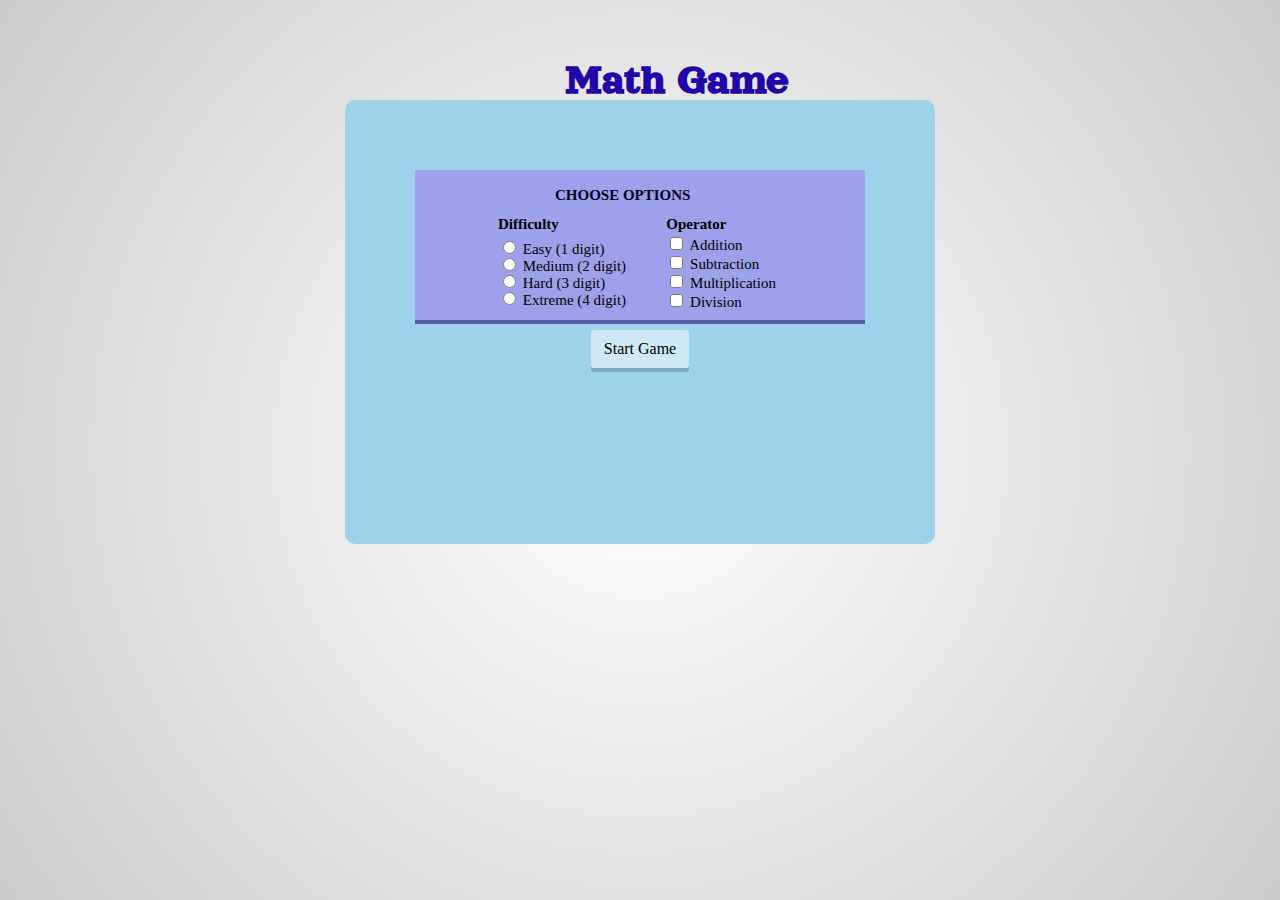
<file: mathgame/index.html>
<!DOCTYPE html>
<html lang="en">
    <head>
        <title>Maths Game</title>
        <meta charset= "utf-8">
        <meta name="viewport" content="width = device-width, initial-scale=1, user-scalable=yes">
        <link rel="preconnect" href="https://fonts.gstatic.com">
        <link href="https://fonts.googleapis.com/css2?family=Orelega+One&display=swap" rel="stylesheet">
        <link rel="stylesheet" href="styling.css">
    </head>
    <body>  
        <div id="mathgame"><h1>Math Game</h1></div>
        <audio id="myAudio">
            <source src="wrong.mp3" type="audio/mpeg">
          </audio>
        <div id="container">
           
            <div id="score">
                Score: <span id="scorevalue">0</span> 
            </div>
            <div id="correct"> 
                 Correct
            </div>
            <div id="wrong">
                Try again
            </div>
           
            <div id="question">
            </div>
             <div id="choosewisely">
                <p><b>Choose Options</b></p>
                <table>
                  <tr>
                      <th> Difficulty</th>
                      <th> Operator</th>
                      
                  </tr>             
                  <tr>
                    <td><input type="radio" id="rd1" name="Difficulty" value="1 digit">
                        <label for="rd1">Easy (1 digit)</label><br>
                        <input type="radio" id="rd2" name="Difficulty" value="2 digit">
                        <label for="rd2">Medium (2 digit)</label><br>
                        <input type="radio" id="rd3" name="Difficulty" value="3 digit">
                        <label for="rd3"> Hard (3 digit)</label><br>
                        <input type="radio" id="rd4" name="Difficulty" value="4 digit">
                        <label for="rd4"> Extreme (4 digit)</label>
                    </td> 
                    
                    
                       <td> 
                            <input type="checkbox" id="check1" name="math_operators" value="addition">
                            <label for="check1">Addition</label><br>
                            <input type="checkbox" id="check2" name="math_operators" value="subtraction">
                            <label for="check2">Subtraction</label><br>
                            <input type="checkbox" id="check3" name="math_operators" value="multiplication">
                            <label for="check3"> Multiplication</label><br>
                            <input type="checkbox" id="check4" name="math_operators" value="division">
                            <label for="check4">Division</label>
                       </td>

                       
                   </tr> 
                </table>
             </div>
        
            <div id="instruction">
               Click on the correct answer
              </div>
              <div id="choices">
                 <div id="box1" class="box"></div>
                 <div id="box2" class="box"></div>
                 <div id="box3" class="box"></div>
                 <div id="box4" class="box"></div>
              </div>
              <div id="startreset">
                  Start Game
              </div>
              <div id="timeremaining">
                Time remaining: <span id="timeremainingvalue">60</span>sec 
                 <!-- span нь div-тэй адил боловч inline/текст ба document-ын зарим хэсгийг тодорхойлно/  элемент юм.  -->
              </div>
              <div id="gameOver">
                  
              </div>
              
        </div>
        
        <script src="javascript.js"></script>
    </body>
</html>
</file>
<file: mathgame/styling.css>
html{
    height: 100%;
    background: radial-gradient(circle,#fff, #ccc);
    background: -webkit-radial-gradient(circle,#fff, #ccc);
    background: -o-radial-gradient(circle,#fff, #ccc);
    background: -moz-radial-gradient(circle,#fff, #ccc);
}

#mathgame{
    width:450px;
    height:150px;
    position: absolute;
    top: 27px;
    left: 565px;
    font-size: large;
    color: #2306a7;
    font-family: 'Orelega One', cursive;
    font-size: 22px;
}
#container{
    height: 400px;
    width: 550px;
    background-color: #9DD2EA;
    margin: 100px auto;
    padding: 20px;
    border-radius: 10px;
    box-shadow: 0px 4px 0px 0px   #9DD2EA;
    -moz-box-shadow: 0px 4px 0px 0px  #9DD2EA;
    -webkit-box-shadow: 0px 4px 0px 0px   #9DD2EA;
    position: relative;

}
#score{
    background-color: #F1FF92;
    color:#888e5F;
    padding: 11px;
    position: absolute;
    left: 500px;
    box-shadow: 0px 4px 0px #9da853;
    display: none;
}
#correct{
    position: absolute;
    left: 260px;
    background-color: #42e252;
    color: white;
    padding: 11px;
    display: none;
}
#wrong{
    position: absolute;
    left: 250px;
    background-color: #de401a;
    color: white;
    padding: 11px;
    display: none;
}
#question{
    width:450px;
    height:150px;
    margin: 50px auto 10px auto;
    background-color: #9da0ea;
    box-shadow: 0px 4px #535aa8;
    font-size: 72px;
    text-align: center;
    font-family: cursive, sans-serif;
    color: black;
    position: relative;
}
#instruction{
    width: 450px;
    height: 50px;
    background-color: #B481d9;
    margin: 10px auto;
    text-align: center;
    line-height: 45px;
    box-shadow: 0px 4px #8153a8;/* box-shadow: none|h-offset v-offset blur spread color |inset|initial|inherit; */
    display: none;
}
  
#choosewisely{
    font-size: 15px;
    position: absolute;
    width: 450px;
    height: 50px;
    top:75px;
    left: 150px;
    line-height: 11px;
    /* display: none; */
}
table{
    width: 70%;
}
th{
    text-align: left;
    height: 10px;
}
p{
    color: rgb(2, 2, 31);
    text-indent: 60px;
    text-transform: uppercase;
}
#choices{
    width: 450px;
    height: 100px;
    margin: 5px auto;
    border: 10px;
    display: none;
}
.box{
    width: 85px;
    height: 85px;
    background-color: white;
    float: left;
    margin-right: 36px;
    border-radius: 3px;
    cursor: pointer;
    box-shadow: 0px 4px rgba(0, 0 , 0, 0.2);
    text-align: center; /*text-iig hevtee chigleld golluulna */
    line-height: 80px; /*text-iin bairshiliig bosoo chigleld 80px-d abaachij golluulna  */
    position: relative; /*энгийн байршилд элементийг хооронд relative болгоно.  */
    transition: all 0.2s; /* бүгд 0,2 секунд шилжилт хийгдэнэ */
    -webkit-transition: all 0.2s; /*Safari дэмждэг*/
    -moz-transition: all 0.2s;/*mozilla дэмждэг*/
    -o-transition: all 0.2s;/*opera дэмждэг*/
    -ms-transition: all 0.2s;/*microsoft дэмждэг*/
    
   
}
.box:hover, #startreset:hover{  /*mouse-aar box, startreset hurehed daraah uurchlult hiigdene*/
     background-color: #9c89f6; /*ariin ungu нил ягаан болно*/
    color: white;  /*текстийн өнгийг цагаан болгоно*/
   box-shadow: 0px 4px #6b54d3; /*h-offset: заавал хөндлөн чиглэлд сүүдрийг оруулна, эерэг үр дүн нь 
                                  хайрцагны баруун талд сүүдрийг, сөрөг утга нь хайрцагны зүүн талд сүүдэр өгнө. 
                                  v-offset: заавал босоо чиглэлд сүүдрийг оруулна, эерэг үр дүн нь хайрцагны 
                                  доод талд, сөрөг утга нь хайрцагны дээд талд сүүдэр өгнө. 
                                  өнгө: нэмэлтээр сүүдэрт өнгө оруулна.*/ 
   -moz-box-shadow: 0px 4px #6b54d3; 
   -webkit-box-shadow: 0px 4px #6b54d3;  
}
.box:active, #startreset:active{ /*selector нь идэвхитэй байгаа холбоосүүдын загвар гарна. Товчлуурыг дарахад link нь 
                            идэвхитэй болно*/ 
    box-shadow: 0px 0px #6b54d3;
    -moz-box-shadow: 0px 0px #6b54d3; 
    -webkit-box-shadow: 0px 0px #6b54d3; 

      top: 4px; /*дээд талаас 4px дарагдана*/
}
#box4{
    margin-right: 0;

}
#startreset{
    width: 78px;
    padding: 10px; /*тодорхойлсон аль нэг border-т элементийн агуулгыг тойруулаад зайг үүсгэнэ 
    дээд, баруун, доод ба зүүн талд элемент бүрт padding-дотор тал тохируулна*/
    background-color: rgba(255,255, 255,0.5);
    margin: 0 auto; 
    border-radius: 3px;
    cursor: pointer;
    box-shadow: 0px 4px rgba(0, 0 , 0, 0.2);
    -moz-box-shadow: 0px 4px rgba(0, 0 , 0, 0.2);
    -webkit-box-shadow: 0px 4px rgba(0, 0 , 0, 0.2);
    text-align: center; /*text-iig hevtee chigleld golluulna */
    position: relative; /*энгийн байршилд элементийг хооронд relative болгоно.  */
    transition: all 0.2s; /* бүгд 0,2 секунд шилжилт хийгдэнэ */
    -webkit-transition: all 0.2s; /*Safari дэмждэг*/
    -moz-transition: all 0.2s;/*mozilla дэмждэг*/
    -o-transition: all 0.2s;/*opera дэмждэг*/
    -ms-transition: all 0.2s;/*microsoft дэмждэг*/
}
#timeremaining{
    width: 152px;
    padding: 10px;
    position: absolute;
    top: 395px;
    left:400px;
    background-color: rgba(181, 235 , 36, 0.8);
    border-radius: 3px;
    box-shadow: 0px 4px rgba(0, 0 , 0, 0.2);
    -moz-box-shadow: 0px 4px rgba(0, 0 , 0, 0.2);
    -webkit-box-shadow: 0px 4px rgba(0, 0 , 0, 0.2);
        /* visibility: hidden; харагдах байдлыг нууна */
    /* rgba(149,223, 92, 0.691) */ 
    display: none; /*харагдах байдлыг нууна*/
}
#gameOver{
    height: 200px;
    width: 500px;
    background: linear-gradient(#F3CA6B, #F3706C);/* шараас ягаанруу уусгалт оруулна*/
    background: -webkit-linear-gradient(#F3CA6B, #F3706C);
    background: -o-linear-gradient(#F3CA6B, #F3706C);
    background: -moz-linear-gradient(#F3CA6B, #F3706C);
    color: white;
    font-size: 2.5em;/*агуулж байгаа элементийн текстийн хэмжээг 2,5 үржүүлсэнтэй тэнцүү */
    text-align: center; /*gameOver доторх текстийг голлуулна*/
    text-transform: uppercase; /*идэвхижүүлсэн текстийг томоор болгоно */
    position: absolute; /*The element is positioned relative to its first positioned 
    (not static) ancestor element*/
     top: 100px; /*байршлыг дээрээс 100px тохируулна*/
     left: 45px;  /*Зүүн талаас 45px байршина*/
     z-index: 2; /*элементийн багцийн дарааллыг тохируулна.Сөрөг утгатай байж болно */
     display:none; /*харагдах байдлыг нууна*/

}
</file>
